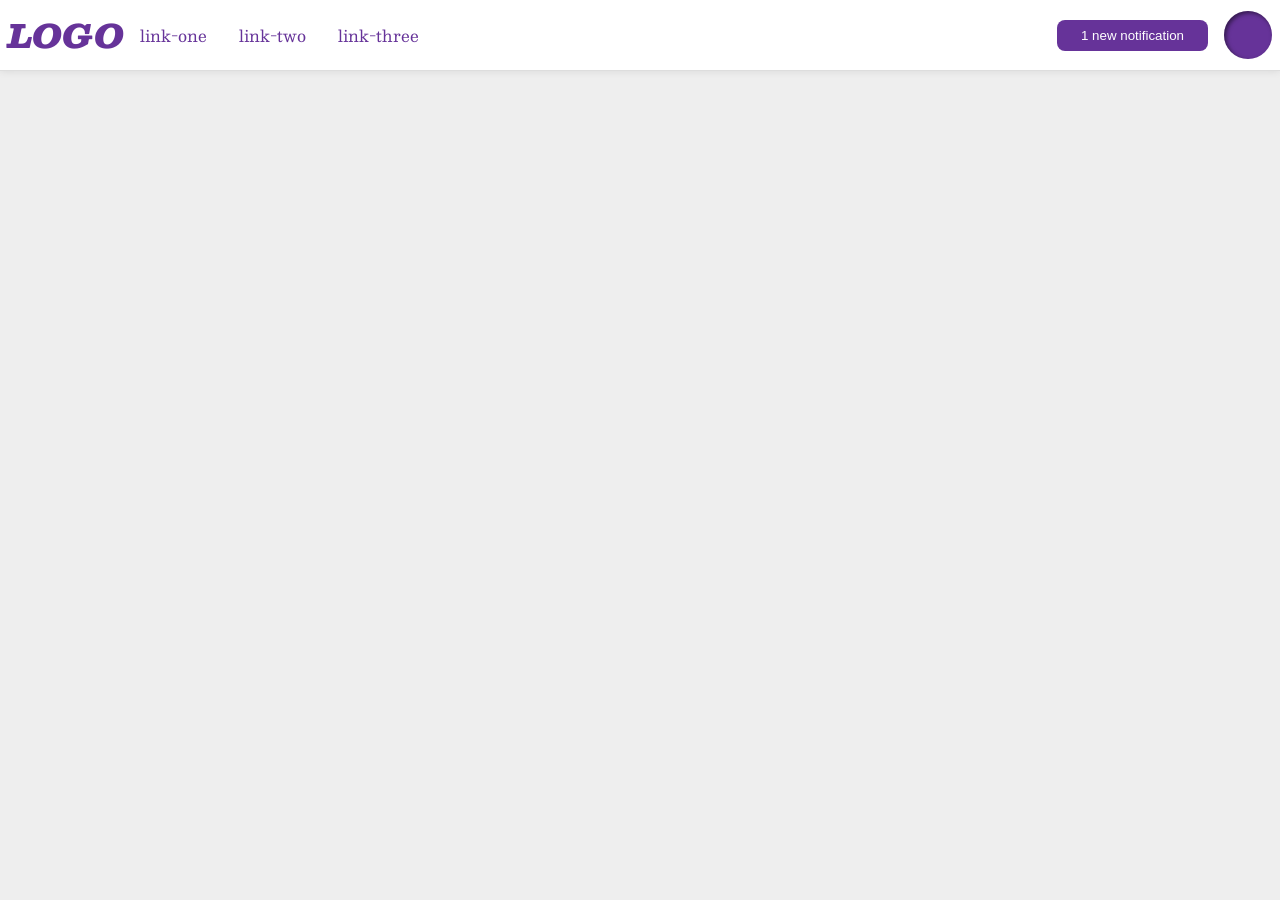
<file: flex/03-flex-header-2/index.html>
<!DOCTYPE html>
<html lang="en">
  <head>
    <meta charset="UTF-8">
    <meta http-equiv="X-UA-Compatible" content="IE=edge">
    <meta name="viewport" content="width=device-width, initial-scale=1.0">
    <title>Flex Header 2</title>
    <link rel="stylesheet" href="style.css">
  </head>
  <body>
    <div class="header">
      <div class="left-side">
        <div class="logo">
          LOGO
        </div>
        <ul class="links">
          <li><a href="https://google.com">link-one</a></li>
          <li><a href="https://google.com">link-two</a></li>
          <li><a href="https://google.com">link-three</a></li>
        </ul>
      </div>
      <div class="right-side">
        <button class="notifications">
          1 new notification
        </button>
        <div class="profile-image"></div>
      </div>
    </div>
  </body>
</html>
</file>
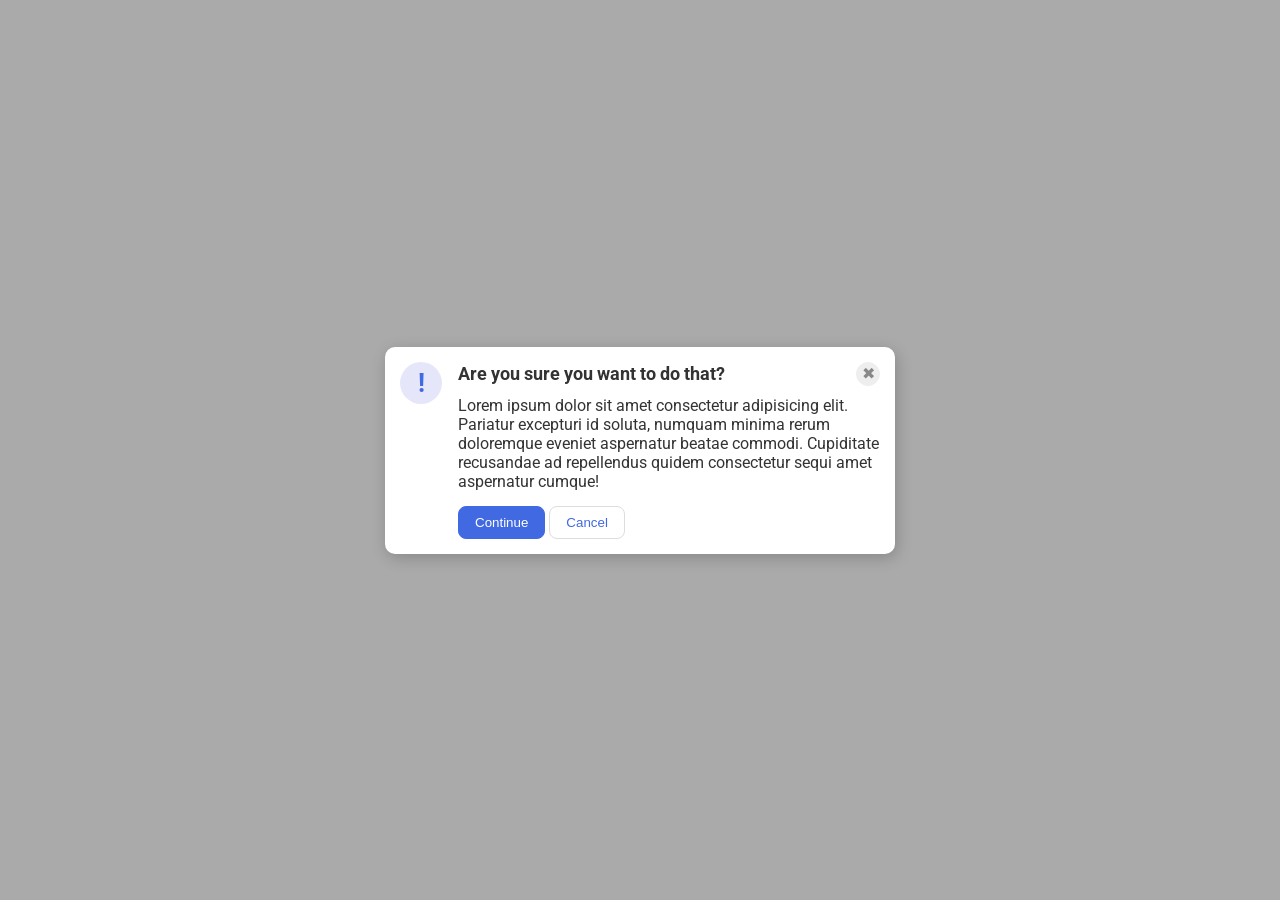
<file: flex/05-flex-modal/index.html>
<!DOCTYPE html>
<html lang="en">
  <head>
    <meta charset="UTF-8">
    <meta http-equiv="X-UA-Compatible" content="IE=edge">
    <meta name="viewport" content="width=device-width, initial-scale=1.0">
    <link rel="stylesheet" href="style.css">
    <title>Modal</title>
  </head>
  <body>
    <div class="modal">
      <div class="icon">!</div>
      <div class="container">
        <div class="header">Are you sure you want to do that?
          <button class="close-button">✖</button>
        </div>
        <div class="text">Lorem ipsum dolor sit amet consectetur adipisicing elit. Pariatur excepturi id soluta, numquam minima rerum doloremque eveniet aspernatur beatae commodi. Cupiditate recusandae ad repellendus quidem consectetur sequi amet aspernatur cumque!</div>
        <button class="continue">Continue</button>
        <button class="cancel">Cancel</button>
      </div>
    </div>
  </body>
</html>
</file>
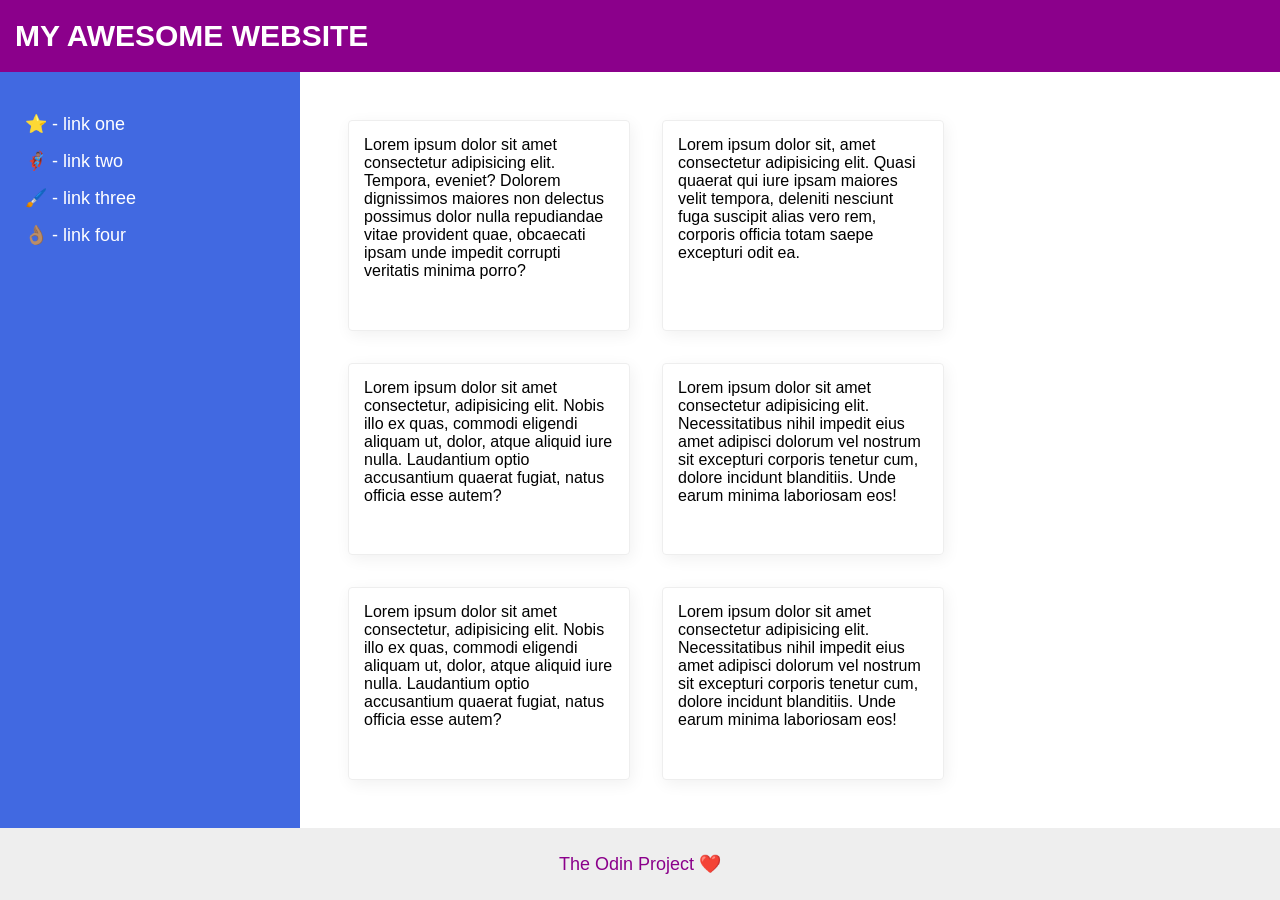
<file: flex/07-flex-layout-2/index.html>
<!DOCTYPE html>
<html lang="en">
  <head>
    <meta charset="UTF-8">
    <meta http-equiv="X-UA-Compatible" content="IE=edge">
    <meta name="viewport" content="width=device-width, initial-scale=1.0">
    <title>The Holy Grail</title>
    <link rel="stylesheet" href="style.css">
  </head>
  <body>
      <div class="header">
        MY AWESOME WEBSITE
      </div>
      
      <div class="inside">
        <div class="sidebar">
          <ul>
            <li><a href="#">⭐ - link one</a></li>
            <li><a href="#">🦸🏽‍♂️ - link two</a></li>
            <li><a href="#">🖌️ - link three</a></li>
            <li><a href="#">👌🏽 - link four</a></li>
          </ul>
        </div>
        
        <div class="content">
          <div class="card">Lorem ipsum dolor sit amet consectetur adipisicing elit. Tempora, eveniet? Dolorem dignissimos maiores non delectus possimus dolor nulla repudiandae vitae provident quae, obcaecati ipsam unde impedit corrupti veritatis minima porro?</div>
          <div class="card">Lorem ipsum dolor sit, amet consectetur adipisicing elit. Quasi quaerat qui iure ipsam maiores velit tempora, deleniti nesciunt fuga suscipit alias vero rem, corporis officia totam saepe excepturi odit ea.</div>
          <div class="card">Lorem ipsum dolor sit amet consectetur, adipisicing elit. Nobis illo ex quas, commodi eligendi aliquam ut, dolor, atque aliquid iure nulla. Laudantium optio accusantium quaerat fugiat, natus officia esse autem?</div>
          <div class="card">Lorem ipsum dolor sit amet consectetur adipisicing elit. Necessitatibus nihil impedit eius amet adipisci dolorum vel nostrum sit excepturi corporis tenetur cum, dolore incidunt blanditiis. Unde earum minima laboriosam eos!</div>
          <div class="card">Lorem ipsum dolor sit amet consectetur, adipisicing elit. Nobis illo ex quas, commodi eligendi aliquam ut, dolor, atque aliquid iure nulla. Laudantium optio accusantium quaerat fugiat, natus officia esse autem?</div>
          <div class="card">Lorem ipsum dolor sit amet consectetur adipisicing elit. Necessitatibus nihil impedit eius amet adipisci dolorum vel nostrum sit excepturi corporis tenetur cum, dolore incidunt blanditiis. Unde earum minima laboriosam eos!</div>
        </div>
      </div>

      <div class="footer">
        The Odin Project ❤️
      </div>
  </body>
</html>
</file>
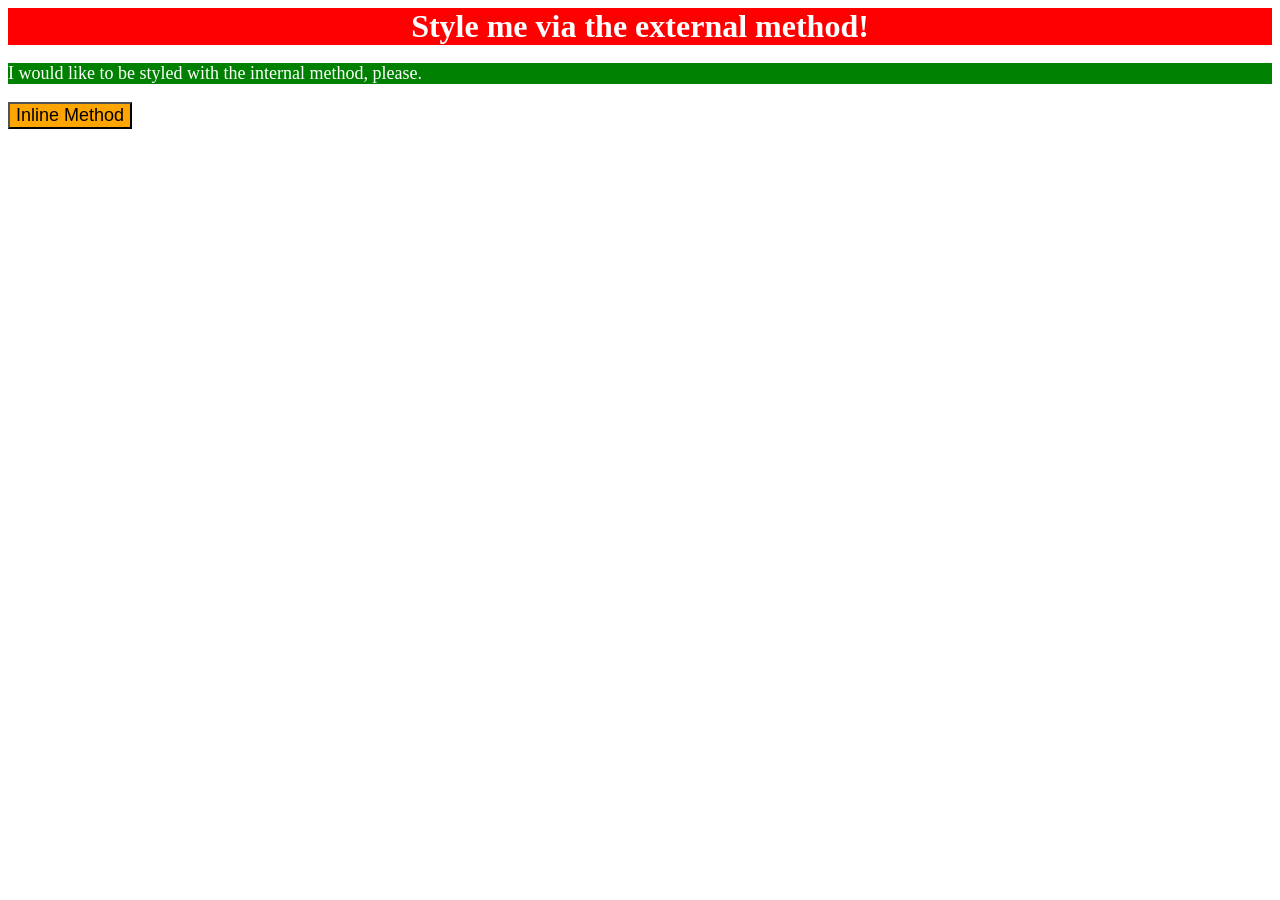
<file: foundations/01-css-methods/index.html>
<!DOCTYPE html>
<html lang="en">
  <head>
    <meta charset="UTF-8">
    <meta http-equiv="X-UA-Compatible" content="IE=edge">
    <meta name="viewport" content="width=device-width, initial-scale=1.0">
    <title>Methods for Adding CSS</title>
    <link rel="stylesheet" href="styles.css">
    <style>
      p {
        color: white;
        background-color: green;
        font-size: 18px;
      }
    </style>
  </head>
  <body>
    <div>Style me via the external method!</div>
    <p>I would like to be styled with the internal method, please.</p>
    <button style="background-color: orange; font-size: 18px;">Inline Method</button>
  </body>
</html>
</file>
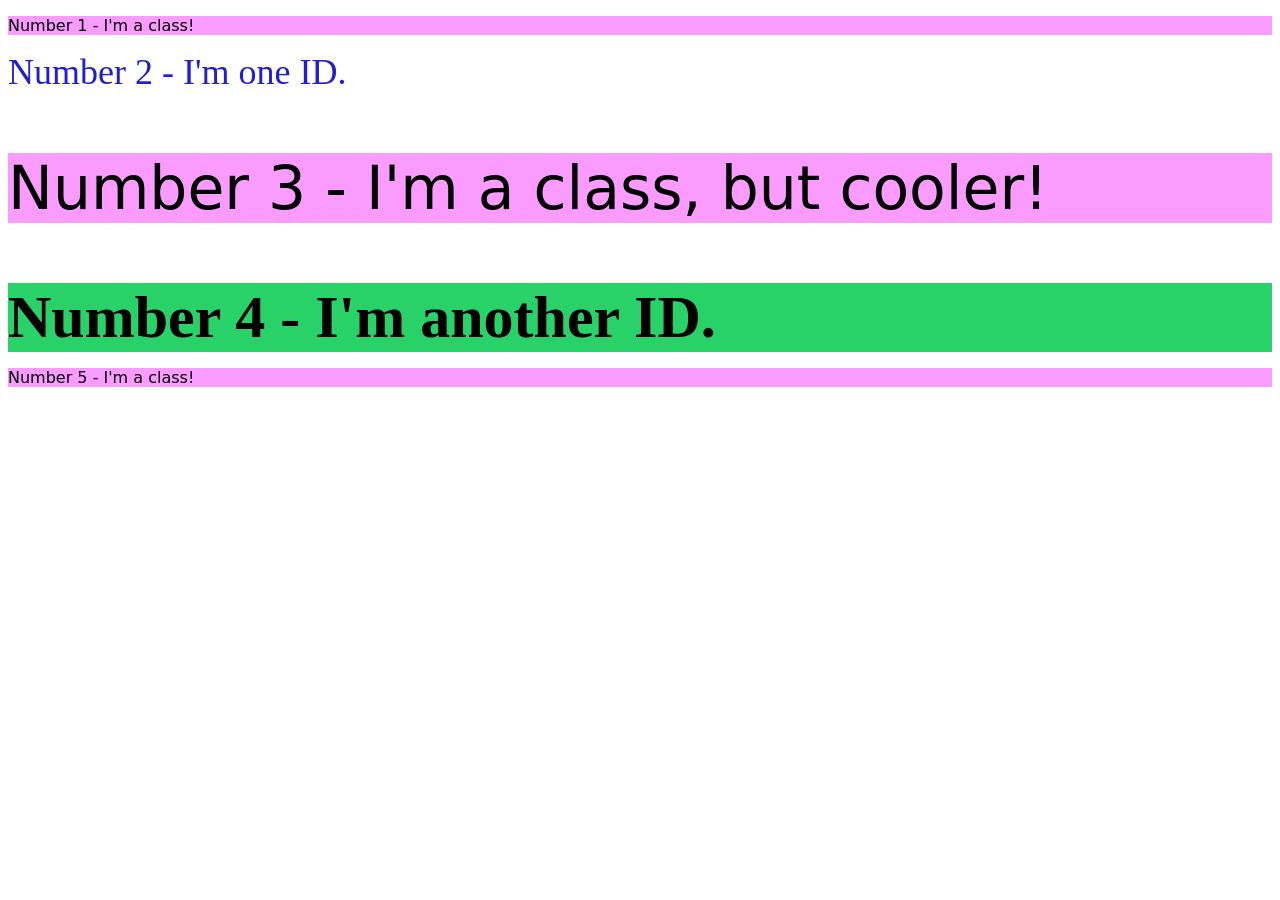
<file: foundations/02-class-id-selectors/index.html>
<!DOCTYPE html>
<html lang="en">
  <head>
    <meta charset="UTF-8">
    <meta http-equiv="X-UA-Compatible" content="IE=edge">
    <meta name="viewport" content="width=device-width, initial-scale=1.0">
    <title>Class and ID Selectors</title>
    <link rel="stylesheet" href="style.css">
  </head>
  <body>
    <p class="odd-number">Number 1 - I'm a class!</p>
    <div id="second-text">Number 2 - I'm one ID.</div>
    <p class="odd-number big-font">Number 3 - I'm a class, but cooler!</p>
    <div id="fourth-text" class="big-font">Number 4 - I'm another ID.</div>
    <p class="odd-number">Number 5 - I'm a class!</p>
  </body>
</html>
</file>
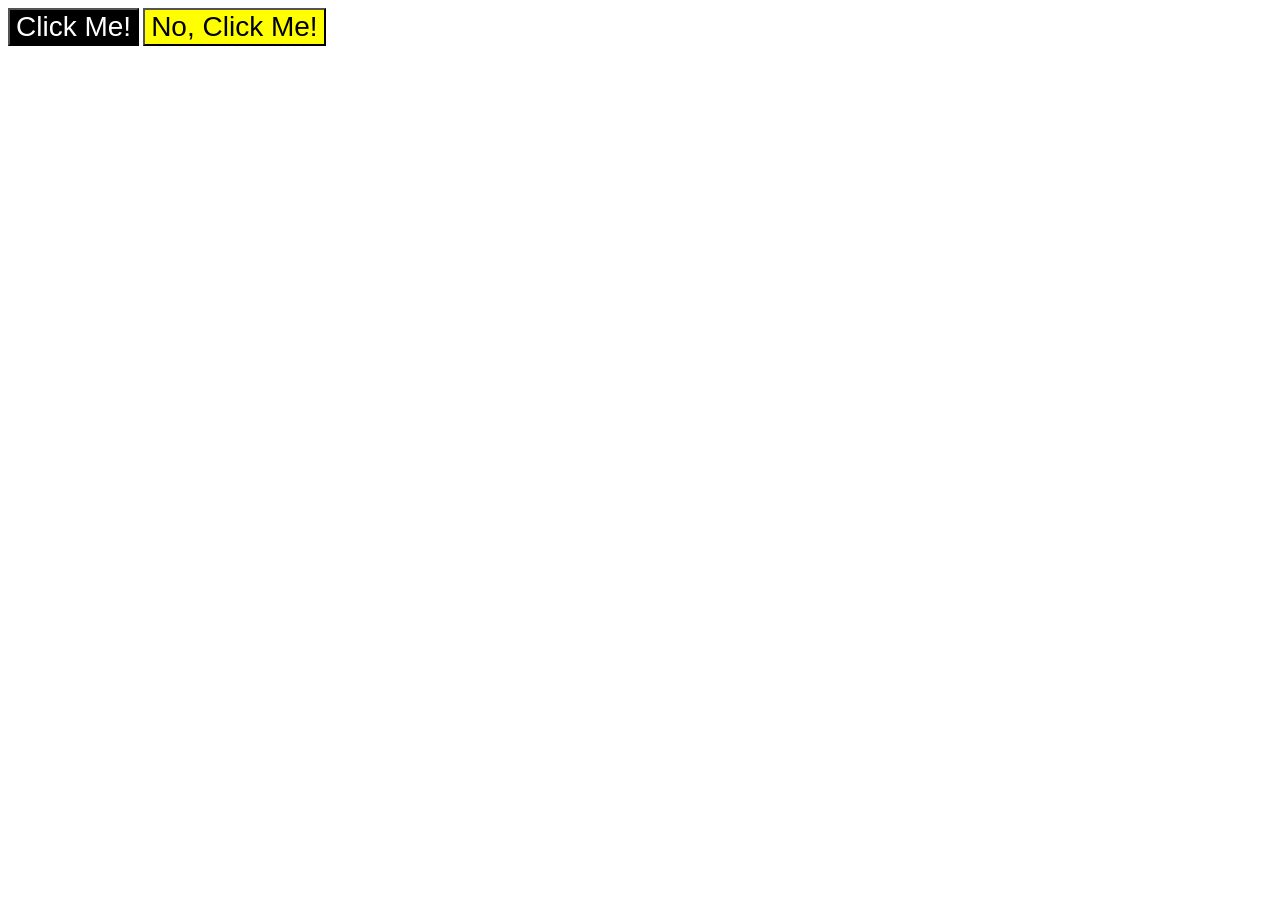
<file: foundations/03-grouping-selectors/index.html>
<!DOCTYPE html>
<html lang="en">
  <head>
    <meta charset="UTF-8">
    <meta http-equiv="X-UA-Compatible" content="IE=edge">
    <meta name="viewport" content="width=device-width, initial-scale=1.0">
    <title>Grouping Selectors</title>
    <link rel="stylesheet" href="style.css">
  </head>
  <body>
    <button class="both first">Click Me!</button>
    <button class="both second">No, Click Me!</button>
  </body>
</html>
</file>
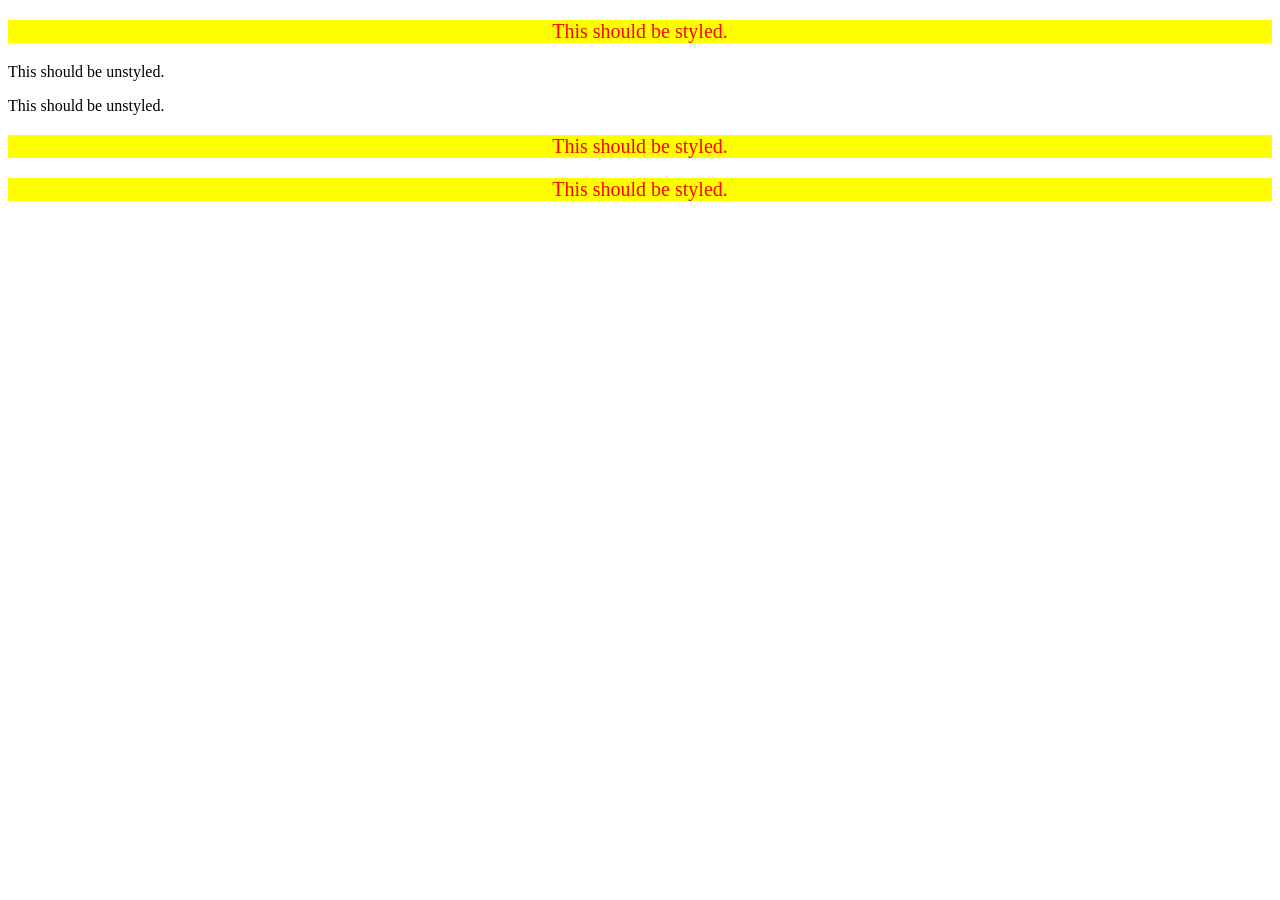
<file: foundations/05-descendant-combinator/index.html>
<!DOCTYPE html>
<html lang="en">
  <head>
    <meta charset="UTF-8">
    <meta http-equiv="X-UA-Compatible" content="IE=edge">
    <meta name="viewport" content="width=device-width, initial-scale=1.0">
    <title>Descendant Combinator</title>
    <link rel="stylesheet" href="style.css">
  </head>
  <body>
    <div class="container">
      <p class="text" id="txt">This should be styled.</p>
    </div>
    <p class="text">This should be unstyled.</p>
    <p class="text">This should be unstyled.</p>
    <div class="container">
      <p class="text" id="txt">This should be styled.</p>
      <p class="text" id="txt">This should be styled.</p>
    </div>
  </body>
</html>
</file>
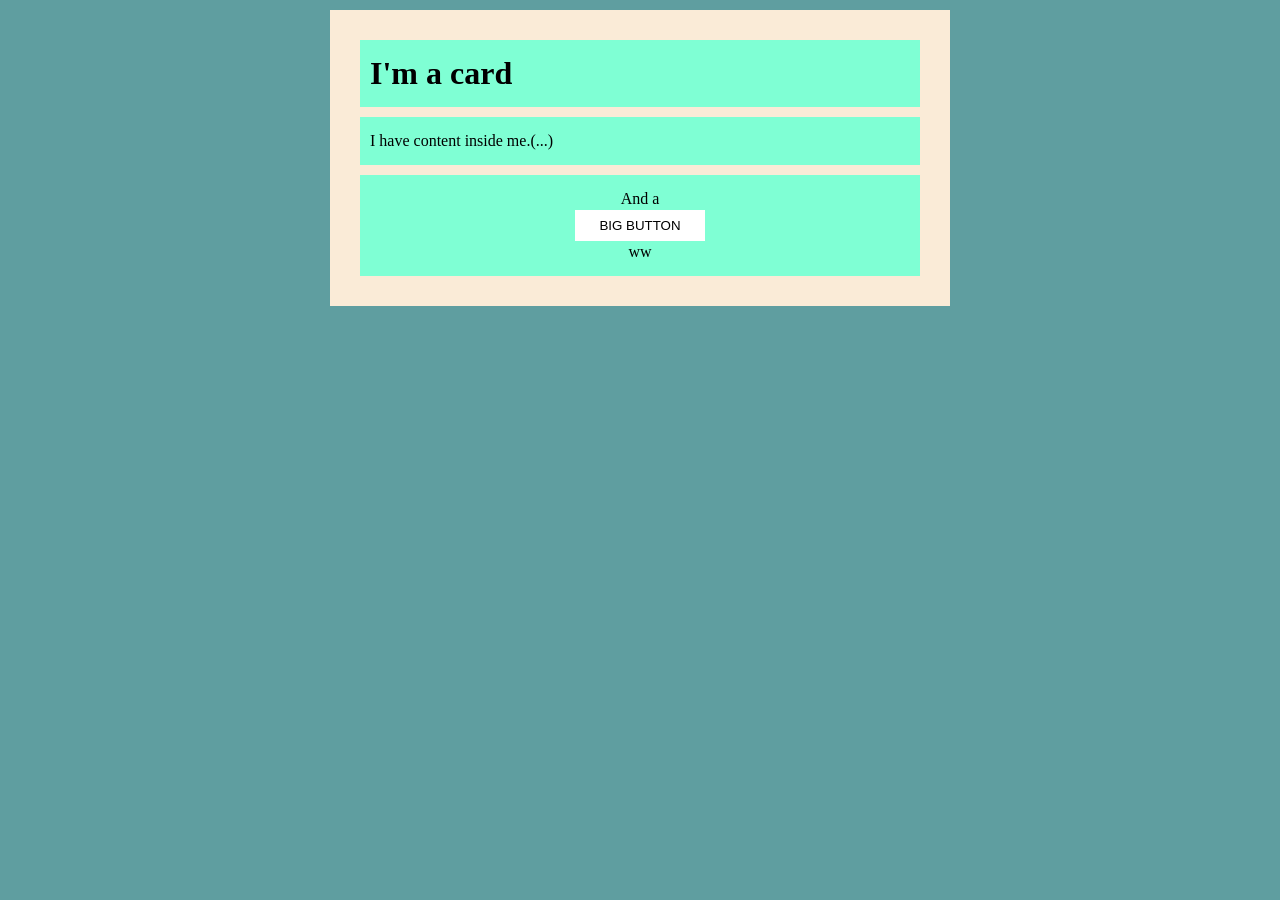
<file: margin-and-padding/02-margin-and-padding-2/index2.html>
<!DOCTYPE html>
<html lang="en">
    <head>
        <meta charset="UTF-8">
        <title>Nauka div i span</title>
        <link rel="stylesheet" href="style2.css">
    </head>
    <body>
        <div class="container">
            <h1 class="title">I'm a card</h1>
            <div class="content">I have content inside me.(...)</div>
            <div class="button">And a <button>BIG BUTTON</button>ww</div>
        </div>
    </body>
</html>
</file>
<file: flex/03-flex-header-2/style.css>
/* this is some magical font-importing.  
you'll learn about it later. */
@import url('https://fonts.googleapis.com/css2?family=Besley:ital,wght@0,400;1,900&display=swap');

body {
  margin: 0;
  background: #eee;
  font-family: Besley, serif;
}

.header {
  background: white;
  border-bottom: 1px solid #ddd;
  box-shadow: 0 0 8px rgba(0,0,0,.1);
  display: flex;
  justify-content: space-between;
  align-items: center;
  padding: 8px;
}

.left-side,
.right-side {
  display: flex;
  gap: 1rem;
  align-items: center;
}


.profile-image {
  background: rebeccapurple;
  box-shadow: inset 2px 2px 4px rgba(0,0,0,.5);
  border-radius: 50%;
  width: 48px;
  height: 48px;
}

.logo {
  color: rebeccapurple;
  font-size: 32px;
  font-weight: 900;
  font-style: italic;
}

button {
  border: none;
  border-radius: 8px;
  background: rebeccapurple;
  color: white;
  padding: 8px 24px;
}

a {
  /* this removes the line under our links */
  text-decoration: none;
  color: rebeccapurple;
}

ul {
  list-style-type: none;
  display: flex;
  gap: 2rem;
  margin: 0;
  padding: 0;
}
</file>
<file: flex/05-flex-modal/style.css>
@import url('https://fonts.googleapis.com/css2?family=Roboto:wght@400;700&display=swap');

html, body {
  height: 100%;
}

body {
  font-family: Roboto, sans-serif;
  margin: 0;
  background: #aaa;
  color: #333;
  /* I'll give you this one for free lol */
  display: flex;
  align-items: center;
  justify-content: center;
}

.modal {
  background: white;
  width: 480px;
  border-radius: 10px;
  box-shadow: 2px 4px 16px rgba(0,0,0,.2);
}

.icon {
  color: royalblue;
  font-size: 26px;
  font-weight: 700;
  background: lavender;
  width: 42px;
  height: 42px;
  border-radius: 50%;
  display: flex;
  align-items: center;
  justify-content: center;
}

.close-button {
  background: #eee;
  border-radius: 50%;
  color: #888;
  font-weight: 400;
  font-size: 16px;
  height: 24px;
  width: 24px;
  display: flex;
  align-items: center;
  justify-content: center;
  border: 1px solid #eee;
  padding: 0;
}

button {
  cursor: pointer;
  padding: 8px 16px;
  border-radius: 8px;
}

button.continue {
  background: royalblue;
  border: 1px solid royalblue;
  color: white;
}

button.cancel {
  background: white;
  border: 1px solid #ddd;
  color: royalblue;
}

/* Rozwiązanie */

.modal {
  display: flex;
  padding: 15px;
  gap: 1rem;
}

.header {
  display: flex;
  justify-content: space-between;
  align-items: center;
  font-weight: bold;
  font-size: large;
  margin-bottom: 10px;
}

.icon {
  flex-shrink: 0;
}

.text {
  margin-bottom: 15px;
}
</file>
<file: flex/07-flex-layout-2/style.css>
body {
  font-family: -apple-system, BlinkMacSystemFont, 'Segoe UI', Roboto, Oxygen, Ubuntu, Cantarell, 'Open Sans', 'Helvetica Neue', sans-serif;
  margin: 0;
  min-height: 100vh;
}

.header {
  height: 72px;
  background: darkmagenta;
  color: white;
}

.footer {
  height: 72px;
  background: #eee;
  color: darkmagenta;
}

.sidebar {
  width: 300px;
  background: royalblue;
  box-sizing: border-box;
}

.card {
  border: 1px solid #eee;
  box-shadow: 2px 4px 16px rgba(0,0,0,.06);
  border-radius: 4px;
}

/* Rozwiązanie */

body {
  display: flex;
  flex-direction: column;
  /* justify-content: space-between; */
}

.header {
  display: flex;
  justify-content: flex-start;
  align-items: center;
  padding: 0 15px;
  font-size: 30px;
  font-weight: bold;
  /* border: black 5px solid; */
}

.inside {
  display: flex;
  flex-grow: 1;
}

.sidebar {
  flex-shrink: 0;
  padding: 15px;
}

.content {
  display: flex;
  flex-wrap: wrap;
  padding: 48px;
  gap: 32px;
}

ul {
  list-style-type: none;
  padding-inline-start: 0px;
  padding: 10px;
}

li {
  margin-bottom: 15px;
}

a {
  flex: 1;
  text-decoration: none;
  color: white;
  font-size: large;
}

.footer {
  display: flex;
  justify-content: center;
  align-items: center;
  font-size: large;
}

.card {
  width: 250px;
  padding: 15px;
}
</file>
<file: foundations/01-css-methods/styles.css>
div {
    color: white;
    background-color: red;
    font-size: 32px;
    text-align: center;
    font-weight: bold;
}
</file>
<file: foundations/02-class-id-selectors/style.css>
.odd-number {
    background-color: rgb(250, 156, 255);
    font-family: Verdana, "DejaVu Sans", sans-serif;
}

.big-font {
    font-size: 60px;
}

#second-text {
    color: #221fcf;
    font-size: 36px;
}

#fourth-text {
    background-color: hsl(143, 67%, 49%);
    font-weight: bold;
}
</file>
<file: foundations/03-grouping-selectors/style.css>
.both {
    font-size: 28px;
    font-family: Helvetica, "Times New Roman", sans-serif;
}

.first {
    color: white;
    background-color: black;
}

.second {
    background-color: yellow;
}
</file>
<file: foundations/05-descendant-combinator/style.css>
.container #txt {
    background-color: yellow;
    color: red;
    font-size: 20px;
    text-align: center;
}
</file>
<file: margin-and-padding/02-margin-and-padding-2/style2.css>
body {
    background: cadetblue;
    font-family: 'Times New Roman', Times, serif;
}

.container {
    background-color: antiquewhite;
    margin: 10px auto;
    padding: 10px;
    width: 600px;
}

.title {
    background-color: aquamarine;
    padding: 15px 10px;
    margin: 20px 20px 10px 20px;
}

.content {
    background-color: aquamarine;
    margin: 10px 20px;
    padding: 15px 10px;
}

.button {
    background-color: aquamarine;
    text-align: center;
    margin: 10px 20px 20px 20px;
    padding: 15px 10px;
}

button {
    display: block;
    background: white;
    margin: 2px auto;
    padding: 8px 24px;
    border: none;
}
</file>
